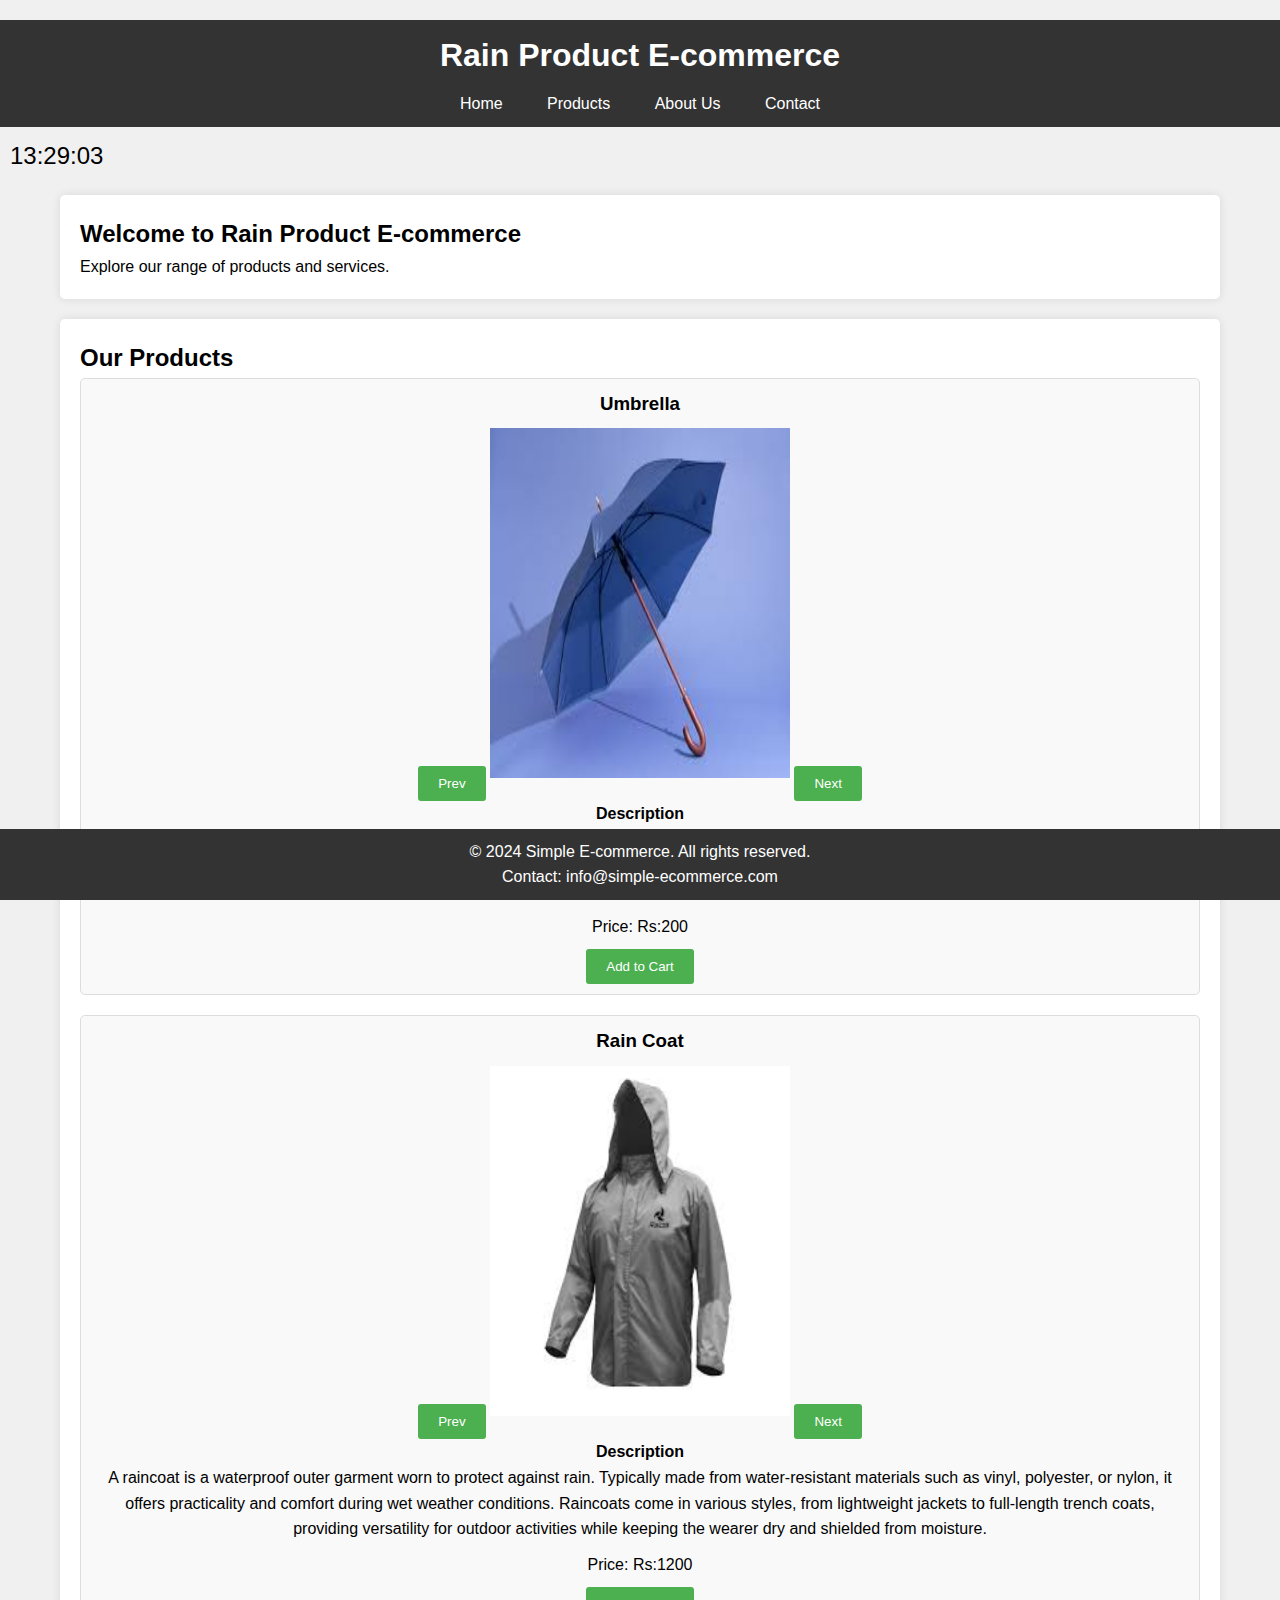
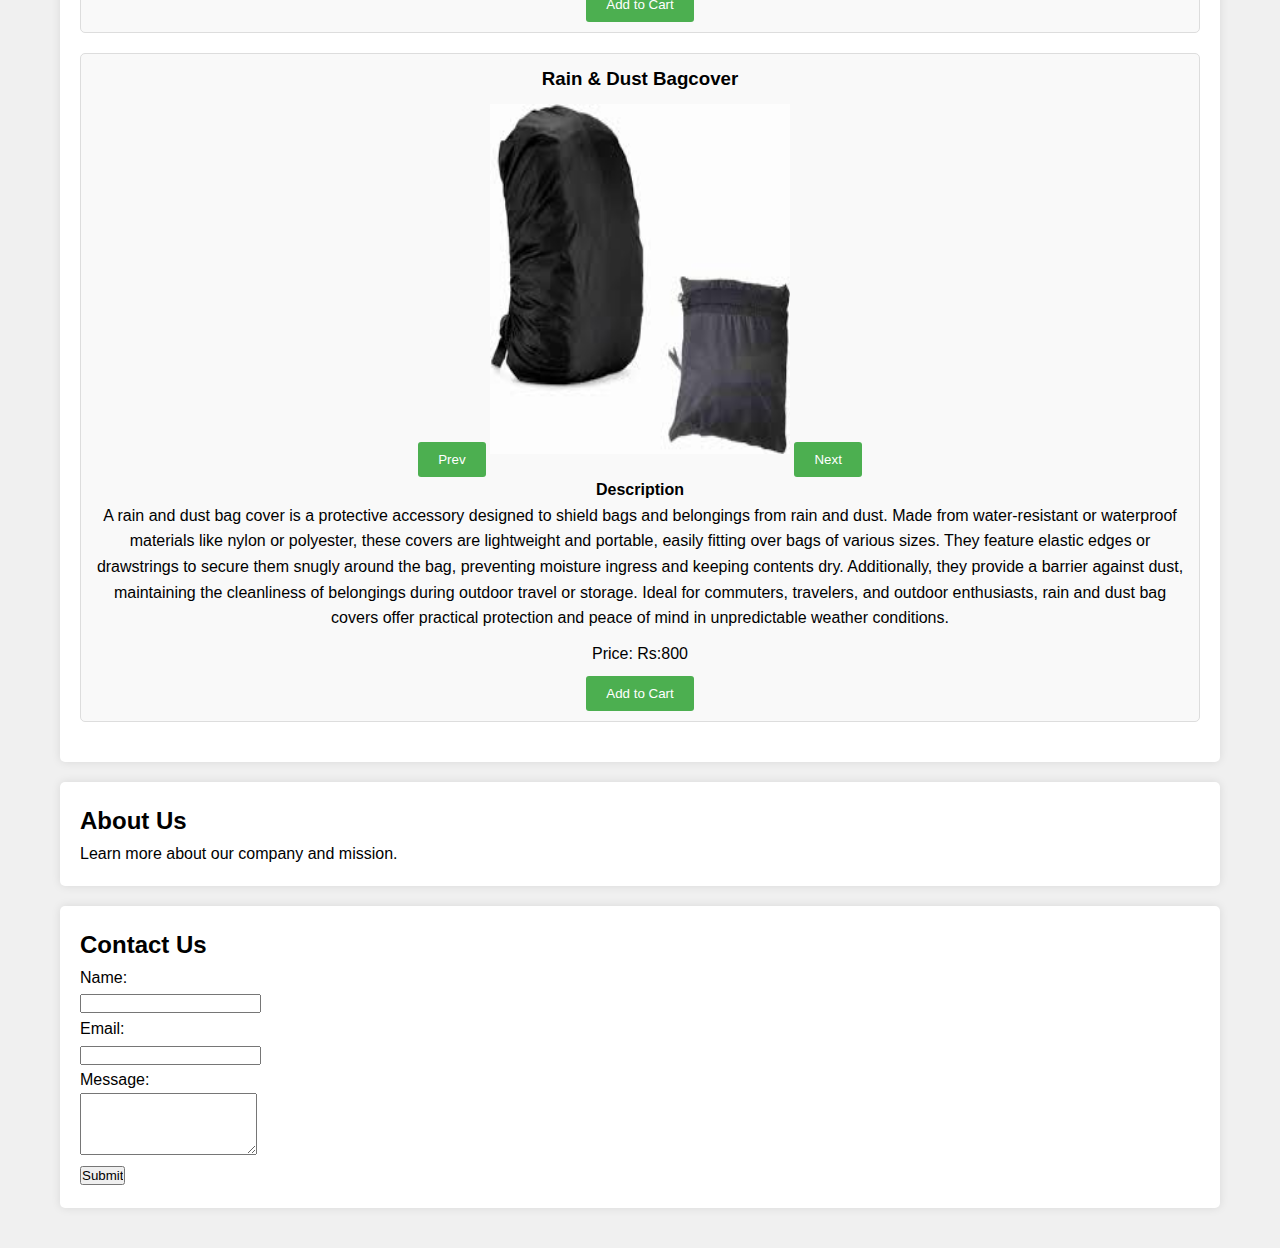
<file: Frontend/index.html>
<!DOCTYPE html>
<html lang="en">
<head>
    <meta charset="UTF-8">
    <meta name="viewport" content="width=device-width, initial-scale=1.0">
    <title>Simple E-commerce Website</title>
    <link rel="stylesheet" href="styles.css">
</head>

<body>

<header>
    <h1>Rain Product E-commerce</h1>
    <nav>
        <a href="#home">Home</a>
        <a href="#products">Products</a>
        <a href="#about">About Us</a>
        <a href="#contact">Contact</a>
    </nav>
</header>

<div id="clock" style="font-size: 24px; margin-top: 10px;margin-left: 10px;"></div>

<main>
    <section id="home">
        <h2>Welcome to Rain Product E-commerce</h2>
        <p>Explore our range of products and services.</p>
    </section>

    <section id="products">
        <h2>Our Products</h2>

        <div class="product">
            <h3>Umbrella</h3>
            <div >
                <button id="btn" onclick="prevUmbrella()">Prev</button>
                <img id="carouselImage1" src="Pictures/Umbrella.jpeg" alt="Umbrella Pic" class="img-box">       
                <button id="bt" onclick="nextUmbrella()">Next</button>
            </div>

            <h4>Description</h4> 
            <p>An umbrella is a portable device used to shield against rain or sunlight. Typically consisting of a collapsible canopy supported by metal ribs, it offers protection by deflecting precipitation or providing shade. Umbrellas are essential accessories for inclement weather and outdoor activities, providing convenience and comfort in changing conditions..</p>
            <p>Price: Rs:200</p>
            <button>Add to Cart</button>
        </div>

        <div class="product">
            <h3>Rain Coat</h3>
            <div>
                <button class="btn" onclick="prevRaincoat()">Prev</button>
                <img id="carouselImage2" src="Pictures/RainCoat.jpeg" alt="Raincoat Pic">
                <button class="btn" onclick="nextRaincoat()">Next</button>
            </div>
            <h4>Description</h4> 
            <p>A raincoat is a waterproof outer garment worn to protect against rain. Typically made from water-resistant materials such as vinyl, polyester, or nylon, it offers practicality and comfort during wet weather conditions. Raincoats come in various styles, from lightweight jackets to full-length trench coats, providing versatility for outdoor activities while keeping the wearer dry and shielded from moisture.</p>
            <p>Price: Rs:1200</p>
            <button>Add to Cart</button>
        </div>

        <div class="product">
            <h3>Rain & Dust Bagcover</h3>
            <div>
                <button class="btn" onclick="prevBagcover()">Prev</button>
                <img id="carouselImage3" src="Pictures/Bagcover.jpeg" alt="Bagcover Pic">
                <button class="btn" onclick="nextBagcover()">Next</button>
            </div>
            <h4>Description</h4> 
            <p>A rain and dust bag cover is a protective accessory designed to shield bags and belongings from rain and dust. Made from water-resistant or waterproof materials like nylon or polyester, these covers are lightweight and portable, easily fitting over bags of various sizes. They feature elastic edges or drawstrings to secure them snugly around the bag, preventing moisture ingress and keeping contents dry. Additionally, they provide a barrier against dust, maintaining the cleanliness of belongings during outdoor travel or storage. Ideal for commuters, travelers, and outdoor enthusiasts, rain and dust bag covers offer practical protection and peace of mind in unpredictable weather conditions.</p>
            <p>Price: Rs:800</p>
            <button>Add to Cart</button>
        </div>
    </section>

    <section id="about">
        <h2>About Us</h2>
        <p>Learn more about our company and mission.</p>
    </section>

    <section id="contact">
        <h2>Contact Us</h2>
        <form action="submit_form.php" method="POST">
            <label for="name">Name:</label><br>
            <input type="text" id="name" name="name" required><br>
            <label for="email">Email:</label><br>
            <input type="email" id="email" name="email" required><br>
            <label for="message">Message:</label><br>
            <textarea id="message" name="message" rows="4" required></textarea><br>
            <input type="submit" value="Submit">
        </form>
    </section>
</main>

<footer>
    <p>&copy; 2024 Simple E-commerce. All rights reserved.</p>
    <p>Contact: info@simple-ecommerce.com</p>
</footer>

<script src="scripts.js"></script>

</body>
</html>
</file>
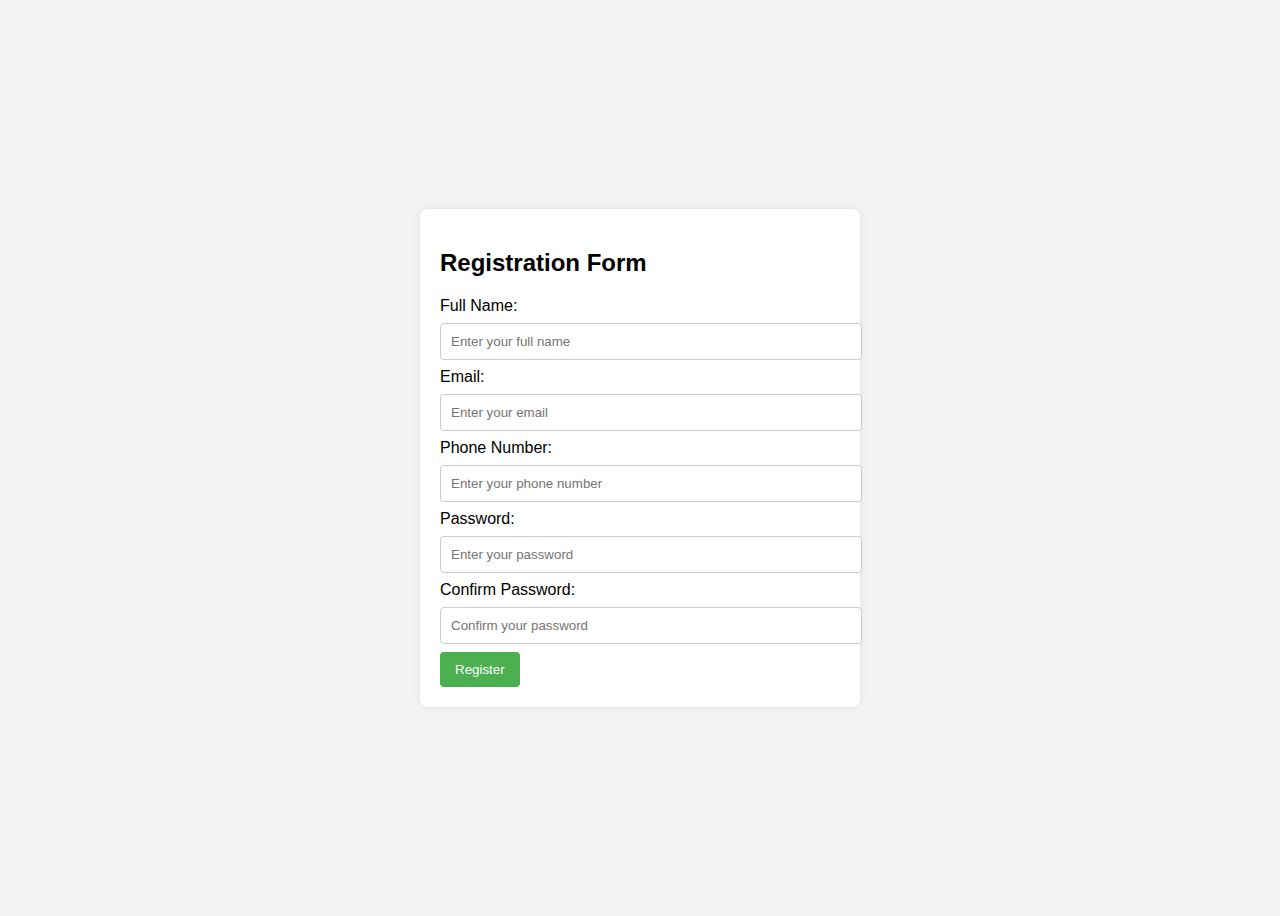
<file: Login/exp1.html>
<!DOCTYPE html>
<html lang="en">
<head>
    <meta charset="UTF-8">
    <meta name="viewport" content="width=device-width, initial-scale=1.0">
    <title>Registration Form</title>
    <style>
        body {
            font-family: Arial, sans-serif;
            background-color: #f4f4f4;
            display: flex;
            justify-content: center;
            align-items: center;
            height: 100vh;
        }
        form {
            background-color: #fff;
            padding: 20px;
            border-radius: 8px;
            box-shadow: 0 0 10px rgba(0, 0, 0, 0.1);
            max-width: 400px;
            width: 100%;
        }
        input[type="text"], input[type="email"], input[type="password"], input[type="number"] {
            width: 100%;
            padding: 10px;
            margin: 8px 0;
            border: 1px solid #ccc;
            border-radius: 4px;
        }
        input[type="submit"] {
            background-color: #4CAF50;
            color: white;
            padding: 10px 15px;
            border: none;
            border-radius: 4px;
            cursor: pointer;
        }
        input[type="submit"]:hover {
            background-color: #45a049;
        }
        .error {
            color: red;
            font-size: 14px;
        }
    </style>
</head>
<body>
    <form id="registrationForm" onsubmit="return validateForm()">
        <h2>Registration Form</h2>
        <label for="name">Full Name:</label>
        <input type="text" id="name" name="name" placeholder="Enter your full name">
        <span id="nameError" class="error"></span>

        <label for="email">Email:</label>
        <input type="email" id="email" name="email" placeholder="Enter your email">
        <span id="emailError" class="error"></span>

        <label for="phone">Phone Number:</label>
        <input type="text" id="phone" name="phone" placeholder="Enter your phone number">
        <span id="phoneError" class="error"></span>

        <label for="password">Password:</label>
        <input type="password" id="password" name="password" placeholder="Enter your password">
        <span id="passwordError" class="error"></span>

        <label for="confirmPassword">Confirm Password:</label>
        <input type="password" id="confirmPassword" name="confirmPassword" placeholder="Confirm your password">
        <span id="confirmPasswordError" class="error"></span>

        <input type="submit" value="Register">
    </form>

    <script src="validation.js"></script>
</body>
</html>
</file>
<file: Frontend/styles.css>
/* Reset default browser styles */
* {
    box-sizing: border-box;
    margin: 0;
    padding: 0;
}

/* Basic styling for layout */
body {
    font-family: Arial, sans-serif;
    line-height: 1.6;
    background-color: #f0f0f0;
    padding-top: 20px;
}

header {
    background-color: #333;
    color: #fff;
    text-align: center;
    padding: 10px 0;
}

nav {
    text-align: center;
    margin-top: 10px;
}

nav a {
    color: #fff;
    text-decoration: none;
    padding: 10px 20px;
}

nav a:hover {
    background-color: #555;
}

main {
    max-width: 1200px;
    margin: 0 auto;
    padding: 20px;
}

section {
    margin-bottom: 20px;
    padding: 20px;
    background-color: #fff;
    border-radius: 5px;
    box-shadow: 0 0 10px rgba(0,0,0,0.1);
}

.product {
    margin-bottom: 20px;
    padding: 10px;
    background-color: #f9f9f9;
    border: 1px solid #ddd;
    border-radius: 5px;
    text-align: center;
}

.product img {
    max-width: 100%;
    height: auto;
    margin-bottom: 10px;
}

.product h3 {
    margin-bottom: 10px;
}

.product p {
    margin-bottom: 10px;
}

#carouselImage1{
    height: 350px;
    width: 300px;
}

#carouselImage2{
    height: 350px;
    width: 300px;
}

#carouselImage3{
    height: 350px;
    width: 300px;
}

.product button {
    background-color: #4CAF50;
    color: white;
    padding: 10px 20px;
    border: none;
    border-radius: 3px;
    cursor: pointer;
    transition: background-color 0.3s;
}

.product button:hover {
    background-color: #45a049;
}

footer {
    background-color: #333;
    color: #fff;
    text-align: center;
    padding: 10px 0;
    position: fixed;
    bottom: 0;
    width: 100%;
}
</file>
